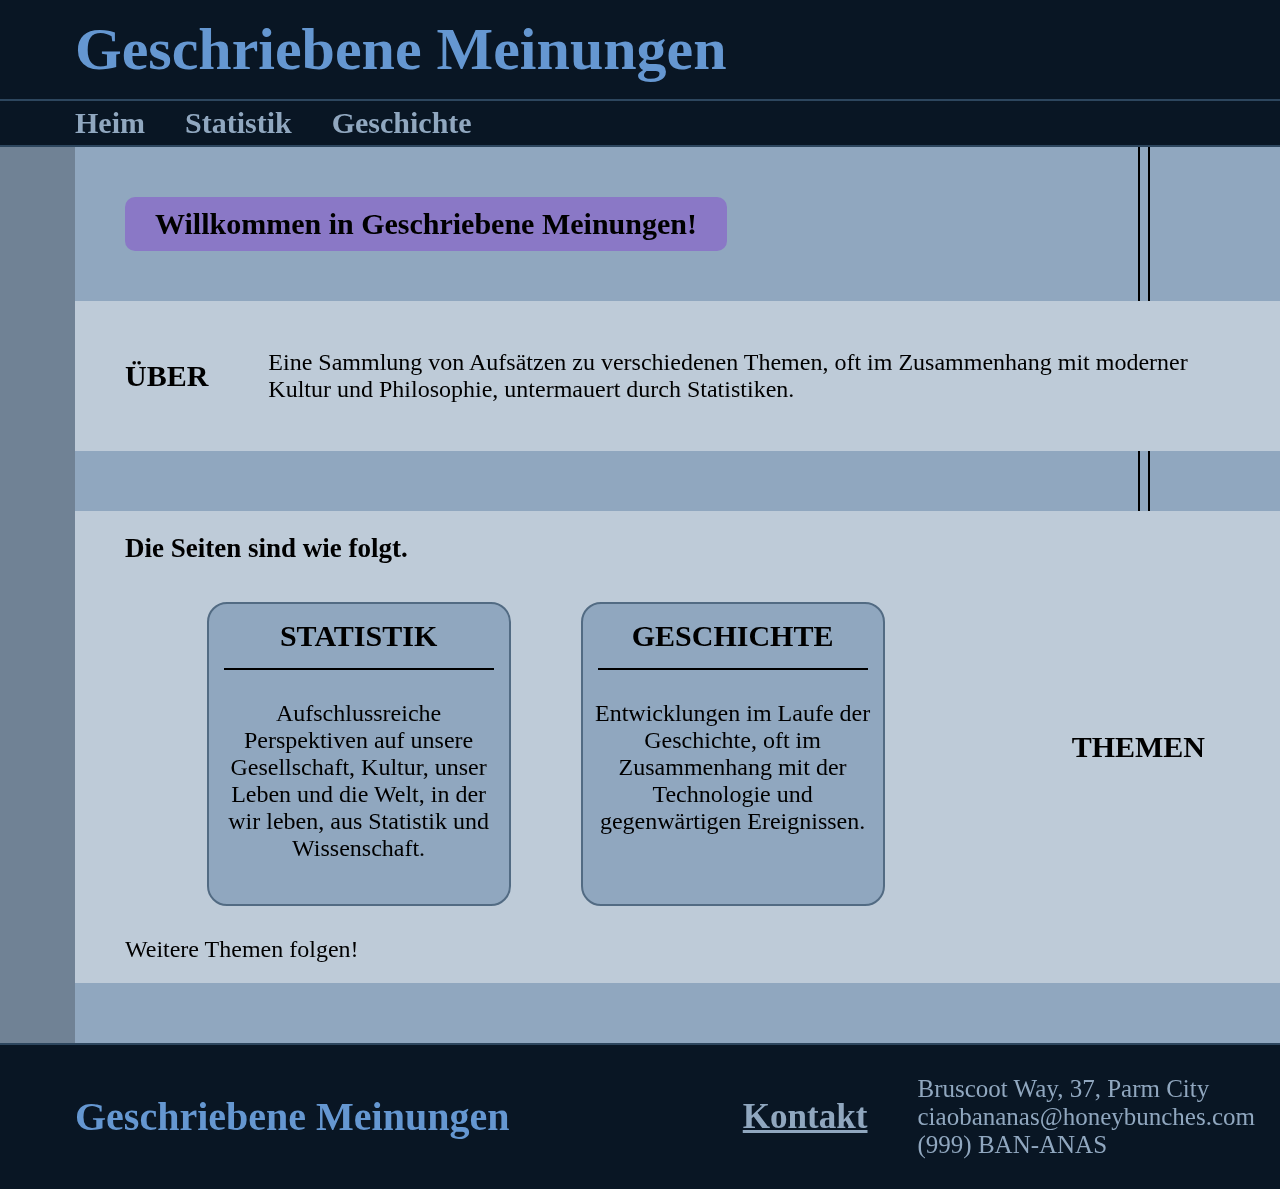
<file: index.html>
<html lang="en">
<head>
    <meta charset="UTF-8">
    <meta name="vieport" content="width=device-width, initial-scale=1.0">
    <title>Meinungen</title>
    <link rel="stylesheet" href="assets/css/styles.css">
    <script src="assets/js/script.js"></script>
</head>
<body>
    <h1 class="title title-main">Geschriebene Meinungen</h1>
    <hr class="hr-index">
    <div class="navigation">
        <div class="nav-item" onclick="navigateTo('index.html')">
            <h3>Heim</h3>
        </div>
        <div class="nav-item" onclick="navigateTo('statistik.html')">
            <h3>Statistik</h3>
        </div>
        <div class="nav-item" onclick="navigateTo('geschichte.html')">
            <h3>Geschichte</h3>
        </div>
    </div>
    <hr class="hr-index">
    
    <!-- BODY -->
    <div class="main-body">
        <div class="left-bar"></div>
        <div class="container-text">
            <h2 class="text-welcome">Willkommen in Geschriebene Meinungen!</h2>
            <div class="text-about">
                <h3>ÜBER</h3>
                <p>Eine Sammlung von Aufsätzen zu verschiedenen Themen, oft im Zusammenhang mit moderner Kultur und Philosophie, untermauert durch Statistiken.</p>
            </div>
            <div class="text-pages">
                <div class="text-pages-list">
                    <h2>Die Seiten sind wie folgt.</h2>
                    <div class="text-pages-pair">
                        <div class="text-pages-block">
                            <h3>STATISTIK</h3>
                            <hr> 
                            <p>Aufschlussreiche Perspektiven auf unsere Gesellschaft, Kultur, unser Leben und die Welt, in der wir leben, aus Statistik und Wissenschaft.</p>
                        </div>
                        <div class="text-pages-block rightmost">
                            <h3>GESCHICHTE</h3> 
                            <hr>
                            <p>Entwicklungen im Laufe der Geschichte, oft im Zusammenhang mit der Technologie und gegenwärtigen Ereignissen.</p>
                        </div>
                    </div>
                    <p class="text-more-coming">Weitere Themen folgen!</p>
                </div>
                <h3>THEMEN</h3>
            </div>
            <div class="line left"></div>
            <div class="line right"></div>
        </div>

    </div>

    <!-- FOOTER -->
    <hr class="hr-index">
    <div class="navigation nav-footer">
        <h1 class="title title-footer">Geschriebene Meinungen</h1>
        <div class="contact-super">
            <h3>Kontakt</h3>
            <ul class="contact">
                <li>Bruscoot Way, 37, Parm City</li>
                <li>ciaobananas@honeybunches.com</li>
                <li>(999) BAN-ANAS</li>
            </ul>
        </div>
    </div>


</body>
</html>
</file>
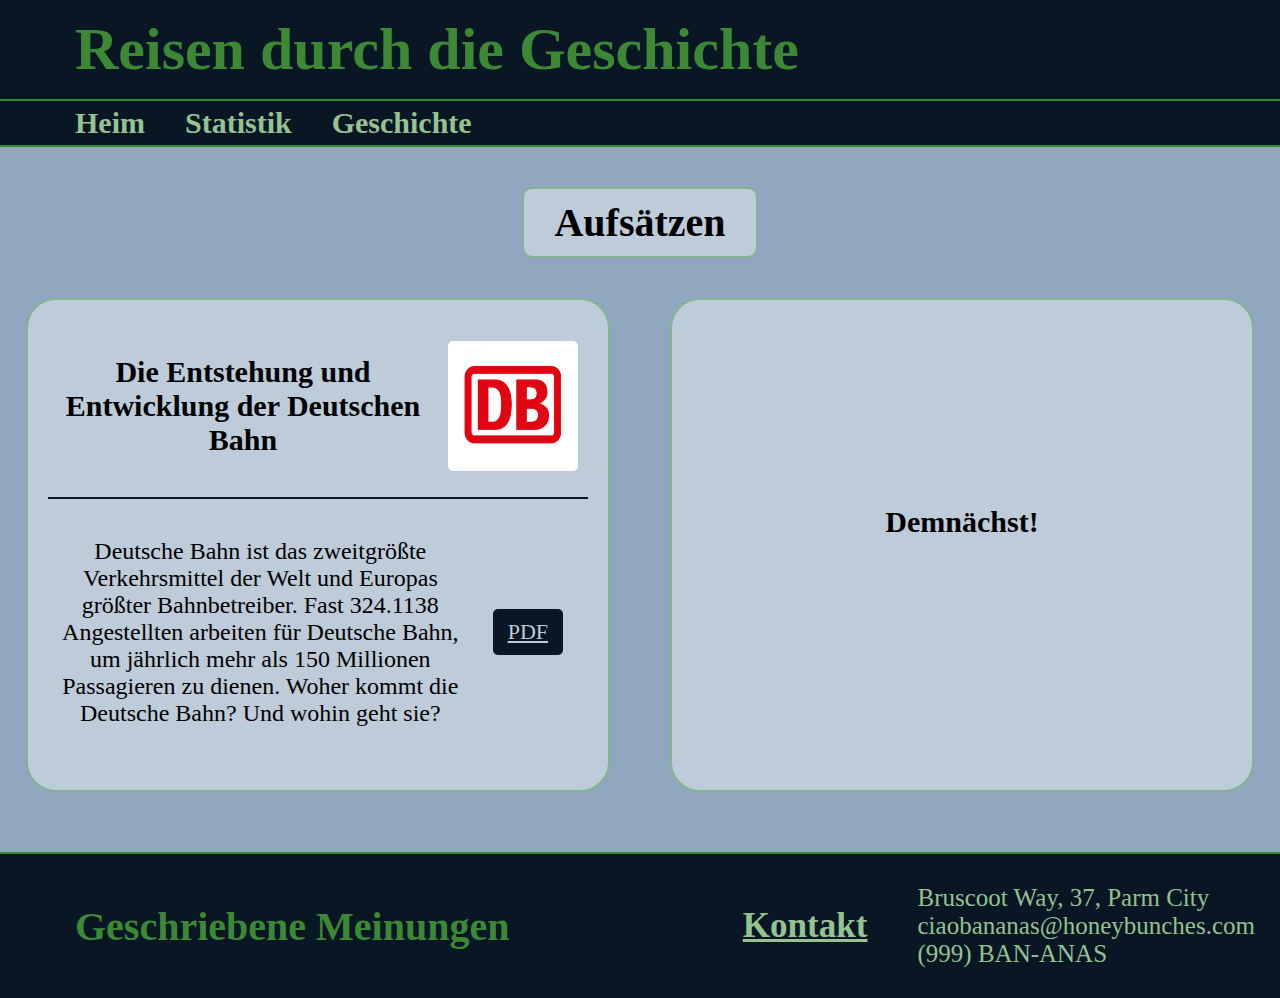
<file: geschichte.html>
<html lang="en">
<head>
    <meta charset="UTF-8">
    <meta name="vieport" content="width=device-width, initial-scale=1.0">
    <title>Meinungen: Geschichte</title>
    <link rel="stylesheet" href="assets/css/colors/stylesGschtColors.css">
    <link rel="stylesheet" href="assets/css/stylesEssays.css">
    <script src="assets/js/script.js"></script>
</head>
<body>
    <h1 class="title title-main title-color">Reisen durch die Geschichte</h1>
    <hr class="hr-color">
    <div class="navigation">
        <div class="nav-item nav-color" onclick="navigateTo('index.html')">
            <h3>Heim</h3>
        </div>
        <div class="nav-item nav-color" onclick="navigateTo('statistik.html')">
            <h3>Statistik</h3>
        </div>
        <div class="nav-item nav-color" onclick="navigateTo('geschichte.html')">
            <h3>Geschichte</h3>
        </div>
    </div>
    <hr class="hr-color">

    <!-- BODY -->
    <div class="main-body">
        <h3 class="text-essays block-border-color">Aufsätzen</h3>
        <div class="essay-pair">
            <div class="essay-block block-border-color">
                <div class="essay-title-container">
                    <h2 class="essay-title">Die Entstehung und Entwicklung der Deutschen Bahn</h2>
                    <img class="essay-image" src="assets/images/DeutscheBahn.png">
                </div>
                <hr class="hr-essay">
                <div class="essay-descript-container">
                    <p class="essay-descript">Deutsche Bahn ist das zweitgrößte Verkehrsmittel der Welt und Europas größter Bahnbetreiber. Fast 324.1138 Angestellten arbeiten für Deutsche Bahn, um jährlich mehr als 150 Millionen Passagieren zu dienen. Woher kommt die Deutsche Bahn? Und wohin geht sie?</p>
                    <a href="assets/pdf/Geschichte/DeutscheBahn.pdf" target="_blank">PDF</a>
                </div>
            </div>
            <div class="essay-block block-border-color">
                <h2 class="essay-title next">Demnächst!</h2>
            </div>
        </div>
    </div>


    <!-- FOOTER -->
    <hr class="hr-color">
    <div class="navigation nav-footer">
        <h1 class="title title-footer title-color">Geschriebene Meinungen</h1>
        <div class="contact-super nav-color">
            <h3>Kontakt</h3>
            <ul class="contact">
                <li>Bruscoot Way, 37, Parm City</li>
                <li>ciaobananas@honeybunches.com</li>
                <li>(999) BAN-ANAS</li>
            </ul>
        </div>
    </div>
</body>


</html>
</file>
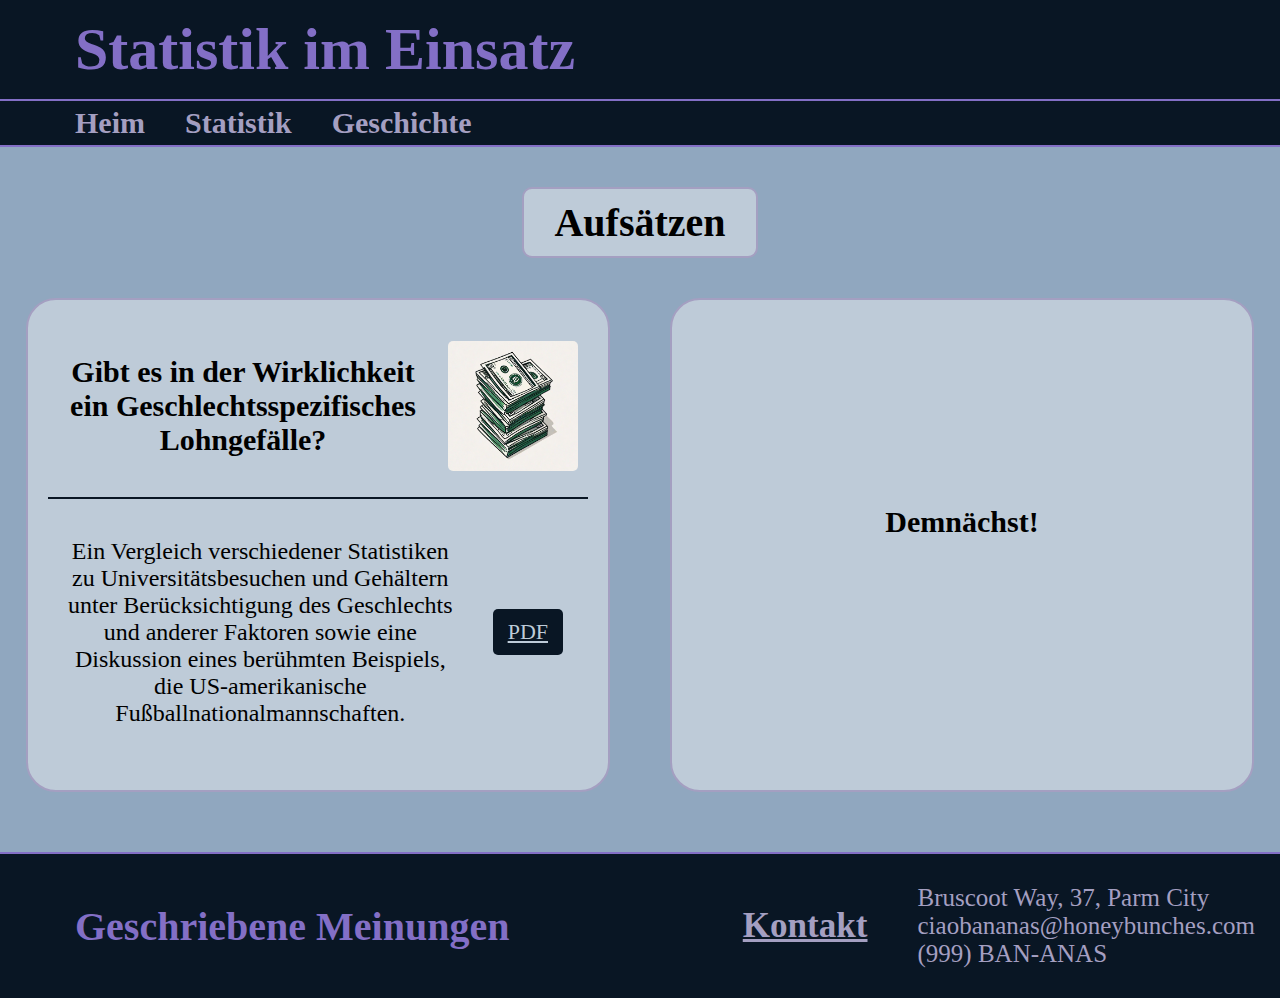
<file: statistik.html>
<html lang="en">
<head>
    <meta charset="UTF-8">
    <meta name="vieport" content="width=device-width, initial-scale=1.0">
    <title>Meinungen: Statistik</title>
    <link rel="stylesheet" href="assets/css/colors/stylesStatsColors.css">
    <link rel="stylesheet" href="assets/css/stylesEssays.css">
    <script src="assets/js/script.js"></script>
</head>
<body>
    <h1 class="title title-main title-color">Statistik im Einsatz</h1>
    <hr class="hr-color">
    <div class="navigation">
        <div class="nav-item nav-color" onclick="navigateTo('index.html')">
            <h3>Heim</h3>
        </div>
        <div class="nav-item nav-color" onclick="navigateTo('statistik.html')">
            <h3>Statistik</h3>
        </div>
        <div class="nav-item nav-color" onclick="navigateTo('geschichte.html')">
            <h3>Geschichte</h3>
        </div>
    </div>
    <hr class="hr-color">

    <!-- BODY -->
    <div class="main-body">
        <h3 class="text-essays block-border-color">Aufsätzen</h3>
        <div class="essay-pair">
            <div class="essay-block block-border-color">
                <div class="essay-title-container">
                    <h2 class="essay-title">Gibt es in der Wirklichkeit ein Geschlechtsspezifisches Lohngefälle?</h2>
                    <img class="essay-image" src="assets/images/Money.png">
                </div>
                <hr class="hr-essay">
                <div class="essay-descript-container">
                    <p class="essay-descript">Ein Vergleich verschiedener Statistiken zu Universitätsbesuchen und Gehältern unter Berücksichtigung des Geschlechts und anderer Faktoren sowie eine Diskussion eines berühmten Beispiels, die US-amerikanische Fußballnationalmannschaften.</p>
                    <a href="assets/pdf/Statistik/WageGap.pdf" target="_blank">PDF</a>
                </div>
            </div>
            <div class="essay-block block-border-color">
                <h2 class="essay-title next">Demnächst!</h2>
            </div>
        </div>
    </div>


    <!-- FOOTER -->
    <hr class="hr-color">
    <div class="navigation nav-footer">
        <h1 class="title title-footer title-color">Geschriebene Meinungen</h1>
        <div class="contact-super nav-color">
            <h3>Kontakt</h3>
            <ul class="contact">
                <li>Bruscoot Way, 37, Parm City</li>
                <li>ciaobananas@honeybunches.com</li>
                <li>(999) BAN-ANAS</li>
            </ul>
        </div>
    </div>
</body>


</html>
</file>
<file: assets/css/styles.css>
@import url('https://fonts.googleapis.com/css2?family=Abhaya+Libre:wght@400;500;600;700;800&family=Alegreya+SC:ital,wght@0,400;0,500;0,700;0,800;0,900;1,400;1,500;1,700;1,800;1,900&family=DM+Mono:ital,wght@0,300;0,400;0,500;1,300;1,400;1,500&family=Noto+Sans+Mono:wght@100..900&family=Roboto+Mono:ital,wght@0,100..700;1,100..700&display=swap');


/* TITLE */
.title {
    color: #6597d1;
    text-align: left;
    padding-top: 15px;
    padding-bottom: 15px;
    background-color: #091624;
    margin: 0;
    z-index: 1;
}

.title-main {
    font-size: 60px;
    padding-left: 75px;
}

.hr-index {
    height: 2px;
    background-color: #2d465e;
    border: none;
    margin: 0;
    z-index: 1;
    padding: 0;
}

/* HEADER */
.navigation {
    padding-left: 55px;
    padding-top: 5px;
    padding-bottom: 5px;
    font-size: 30px;
    color: #90a7bf;
    display: flex;
    background-color: #091624;
    z-index: 1;
}

.nav-item {
    padding-right: 20px;
    padding-left: 20px;
    margin: 0;
    position: relative;
    cursor: pointer;
    z-index: 1;
    border-radius: 5px;
}

.nav-item:hover {
    background-color: #007bff40;
}
 
.nav-item h3 {
    margin: 0;
    font-size: 30;
}

/* MAIN BODY */
body {
    font-family: 'Alegraya SC';
    margin: 0;
    padding: 0;
    background-color: #90a7bf;
}

.main-body {
    display: flex;
}

.left-bar {
    width: 75px;
    background-color: #00000038;
    flex-shrink: 0;
}

.container-text {
    display: flex;
    flex-direction: column;
    align-items: flex-start;
    width: 100%;
}

.text-welcome {
    font-size: 30px;
    margin-top: 50px;
    margin-bottom: 50px;
    margin-left: 50px;
    background-color: #8a78c6;
    border-radius: 10px;
    padding: 10px 30px;
}

.text-about {
    display: flex;
    align-items: center;
    background-color: #becbd8;
    flex-grow: 1;
    width: 100%;
    margin-top: 0px;
    min-height: 150px;
}
.text-about h3 {
    font-size: 30px;
    padding-left: 50px;
    padding-right: 30px;
    margin: 0;
}
.text-about p {
    font-size: 24px;
    padding-left: 30px;
    padding-right: 50px;
    margin: 10px 0px;
}

.text-pages {
    display: flex;
    align-items: center;
    justify-content: space-between; /* Change this line */
    background-color: #becbd8;
    flex-grow: 1;
    width: 100%;
    margin-top: 60px;
    margin-bottom: 60px;
    min-height: 275px;
}
.text-pages h3 {
    font-size: 30px;
    padding-left: 25px;
    padding-right: 75px;
    margin: 0;
}
.text-pages-list {
    font-size: 24px;
    padding-left: 50px;
    padding-right: 30px;
    margin: 0px;
    display: flex;
    flex-direction: column;
}

.text-pages-list h2 {
    font-size: 27px;
}
.text-pages-pair {
    margin: 0px;
    display: flex;
    padding-left: calc(22vw - 200px);
}
@media (max-width: 1100px) {
    .text-pages-pair {
        flex-direction: column;
        padding-left: calc(45vw - 300px);
        margin-right: 0px;
    }
}
.text-pages-block {
    height: 300px;
    width: 300px;
    margin-top: 15px;
    margin-bottom: 15px;
    margin-right: 70px;
    border-radius: 20px;
    border: 2px solid #526b83;
    background-color: #90a7bf;
    align-items: center;
    justify-content: center;

}
@media (max-width: 1100px) {
    .text-pages-block {
        margin-right: 0px;
    }
}
.rightmost {
    margin-right: 0px;
}
.text-pages-block h3 {
    text-align: center;
    padding: 15px 0px;
}
.text-pages-block p {
    text-align: center;
    padding-top: 15px;
    padding-left: 10px;
    padding-right: 10px;
    margin-top: 15px;

}
.text-pages-block hr {
    background-color: #000;
    margin: 0px 15px;
    padding: 0px;
    height: 2px;
    border: none;
}

.text-more-coming {
    margin-bottom: 20px;
    margin-top: 15px;
}

.underline {
    text-decoration: underline;
}
.bolded {
    font-weight: bold;
}


/* LINES */
.line {
    position: fixed;
    top: 0px;
    height: 100%;
    width: 2px;
    background-color: #000;
    z-index: -1;
}

.line.left {
    right: 130px;
}
.line.right {
    right: 140px;
}


/* FOOTER */
.title-footer {
    font-size: 40px;
    margin-right: 10px;
}

.nav-footer {
    display: flex;
    align-items: center;
    padding-left: 75px;
}

.contact-super {
    margin-left: auto;
    display: flex;
    align-items: center;
    margin-right: 25px;
    z-index: 1;
}
.contact-super ul{
    list-style: none;
    display: inline-block;
    margin-left: 10px;
    font-size: 25;
}
.contact-super h3{
    display: inline-block;
    text-decoration: underline;
}
</file>
<file: assets/css/colors/stylesGschtColors.css>
/* COLORING */
.title-color {
    color: #3c8835;
}

.hr-color {
    background-color: #3c8835;
}

.nav-color {
    color: #94c291;
}
.nav-color:hover {
    background-color: #23ff4b30;
}

.block-border-color {
    border: 2px solid #83b490;
}
</file>
<file: assets/css/stylesEssays.css>
@import url('https://fonts.googleapis.com/css2?family=Abhaya+Libre:wght@400;500;600;700;800&family=Alegreya+SC:ital,wght@0,400;0,500;0,700;0,800;0,900;1,400;1,500;1,700;1,800;1,900&family=DM+Mono:ital,wght@0,300;0,400;0,500;1,300;1,400;1,500&family=Noto+Sans+Mono:wght@100..900&family=Roboto+Mono:ital,wght@0,100..700;1,100..700&display=swap');


/* TITLE */
.title {
    text-align: left;
    padding-top: 15px;
    padding-bottom: 15px;
    padding-left: 75px;
    background-color: #091624;
    margin: 0;
}

.title-main {
    font-size: 60px;
}

hr {
    height: 2px;
    border: none;
    margin: 0;
}

/* HEADER */
.navigation {
    padding-left: 55px;
    padding-top: 5px;
    padding-bottom: 5px;
    font-size: 30px;
    display: flex;
    background-color: #091624;
}

.nav-item {
    padding-right: 20px;
    padding-left: 20px;
    margin: 0;
    position: relative;
    cursor: pointer;
    border-radius: 5px;
}
 
.nav-item h3 {
    margin: 0;
    font-size: 30;
}

/* BELOW */
body {
    font-family: 'Alegraya SC';
    margin: 0;
    padding: 0;
    background-color: #90a7bf;
}

.main-body {
    display: flex;
    flex-direction: column;
}

.text-essays {
    font-size: 40px;
    align-self: center;
    margin: 40px;
    background-color: #becbd8;
    border-radius: 10px;
    padding: 10px 30px;
}

.essay-pair {
    display: flex;
    align-items: center;
    justify-content: center;
    margin-bottom: 30px;
}

.essay-block {
    margin-left: 30px;
    margin-right: 30px;
    width: 580px;
    height: 490px;
    background-color: #becbd8;
    border-radius: 30px;
    margin-bottom: 30px;
    flex-shrink: 0;

    display: flex;
    flex-direction: column;
}

@media (max-width: 1200px) {
    .essay-pair {
        flex-direction: column;
    }
}

.essay-title-container{
    display: flex;
    flex-direction: row;
    padding: 30px 30px 15px 30px;
    align-items: center;
}
.essay-title {
    font-size: 30px;
    text-align: center;
    padding-right: 20px;
}
.essay-image {
    height: 130px;
    width: 130px;
    border: 2px;
    margin-left: auto;
    border-radius: 5px;
}

.hr-essay {
    background-color: #091624;
    margin-left: 20px;
    margin-right: 20px;
}

.essay-descript-container {
    display: flex;
    flex-direction: row;
    padding: 15px 30px 30px 30px;
    align-items: center;
}
.essay-descript {
    font-size: 24px;
    padding-right: 20px;
    text-align: center;
    margin-right: 10px;
}
.essay-descript-container a {
    color: #becbd8;
    background-color: #091624;
    padding: 10px 15px;
    font-size: 22px;
    margin-left: auto;
    border-radius: 5px;
    margin-right: 15px;
}
.next {
    padding-top: 180px;
    padding-bottom: 200px;
    padding-right: 0px;
}



/* FOOTER */
.title-footer {
    font-size: 40px;
    margin-right: 10px;
    padding-left: 0px;
}

.nav-footer {
    display: flex;
    align-items: center;
    padding-left: 75px;
}

.contact-super {
    margin-left: auto;
    display: flex;
    align-items: center;
    margin-right: 25px;
    z-index: 1;
}
.contact-super ul{
    list-style: none;
    display: inline-block;
    margin-left: 10px;
    font-size: 25;
}
.contact-super h3{
    display: inline-block;
    text-decoration: underline;
}
</file>
<file: assets/css/colors/stylesStatsColors.css>
/* COLORING */
.title-color {
    color: #836fc6;
}

.hr-color {
    background-color: #836fc6;
}

.nav-color {
    color: #a49fc1;
}
.nav-color:hover {
    background-color: #b623ff30;
}

.block-border-color {
    border: 2px solid #a49fc1;
}
</file>
